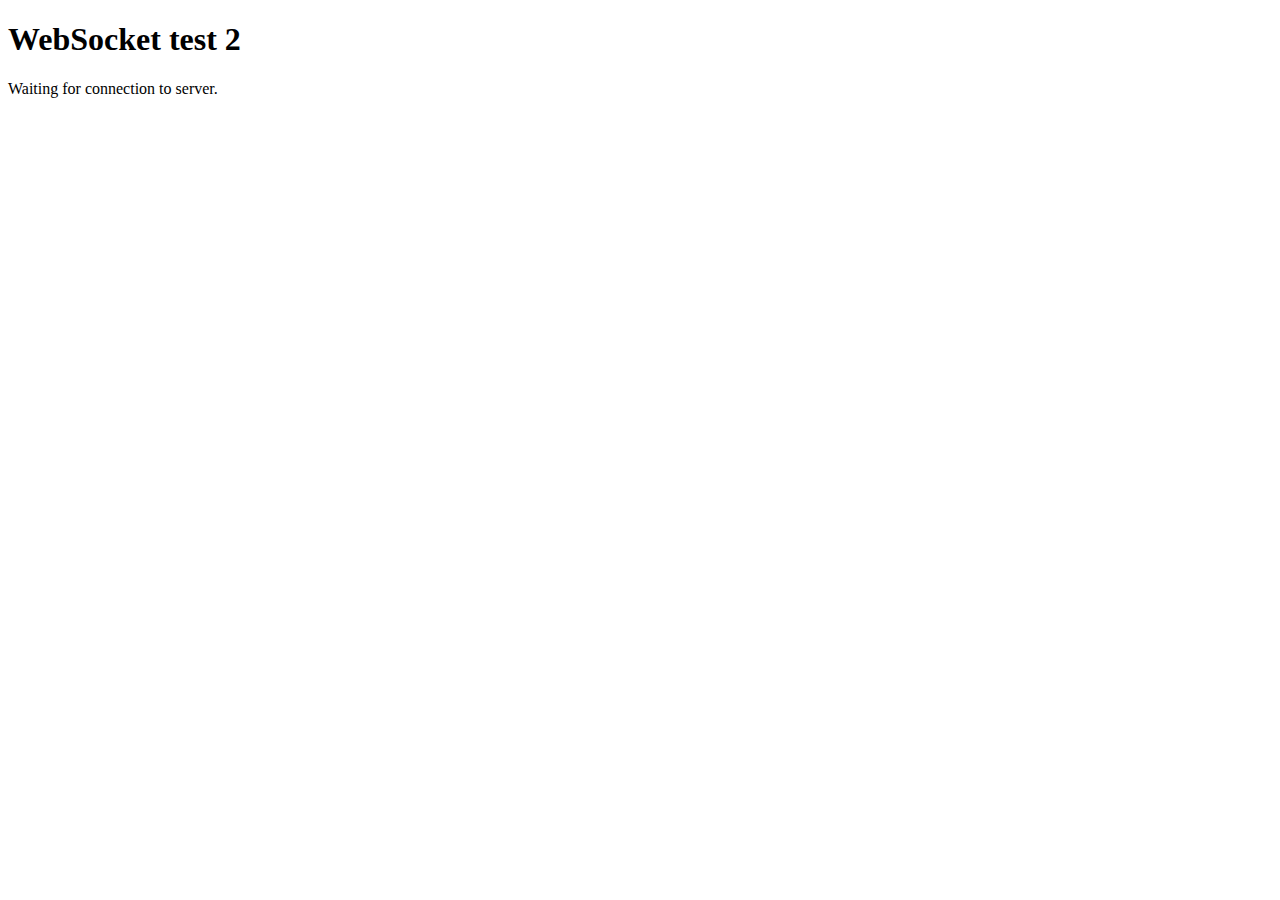
<file: Mongitor/WebContent/test.html>
<!DOCTYPE html>
<html>
<head>
<meta charset="ISO-8859-1">
<title>Mongitor</title>
</head>

<script src="jquery-3.2.1.min.js"></script>
<script src="websockets.js"></script>
<script type="text/javascript">
$(document).ready(function()
		{
	setupWebSocket();
		}

</script>


<body>
<h1>WebSocket test 2</h1>
<div id=websocket_status>Waiting for connection to server.</div>        
</body>


</html>
</file>
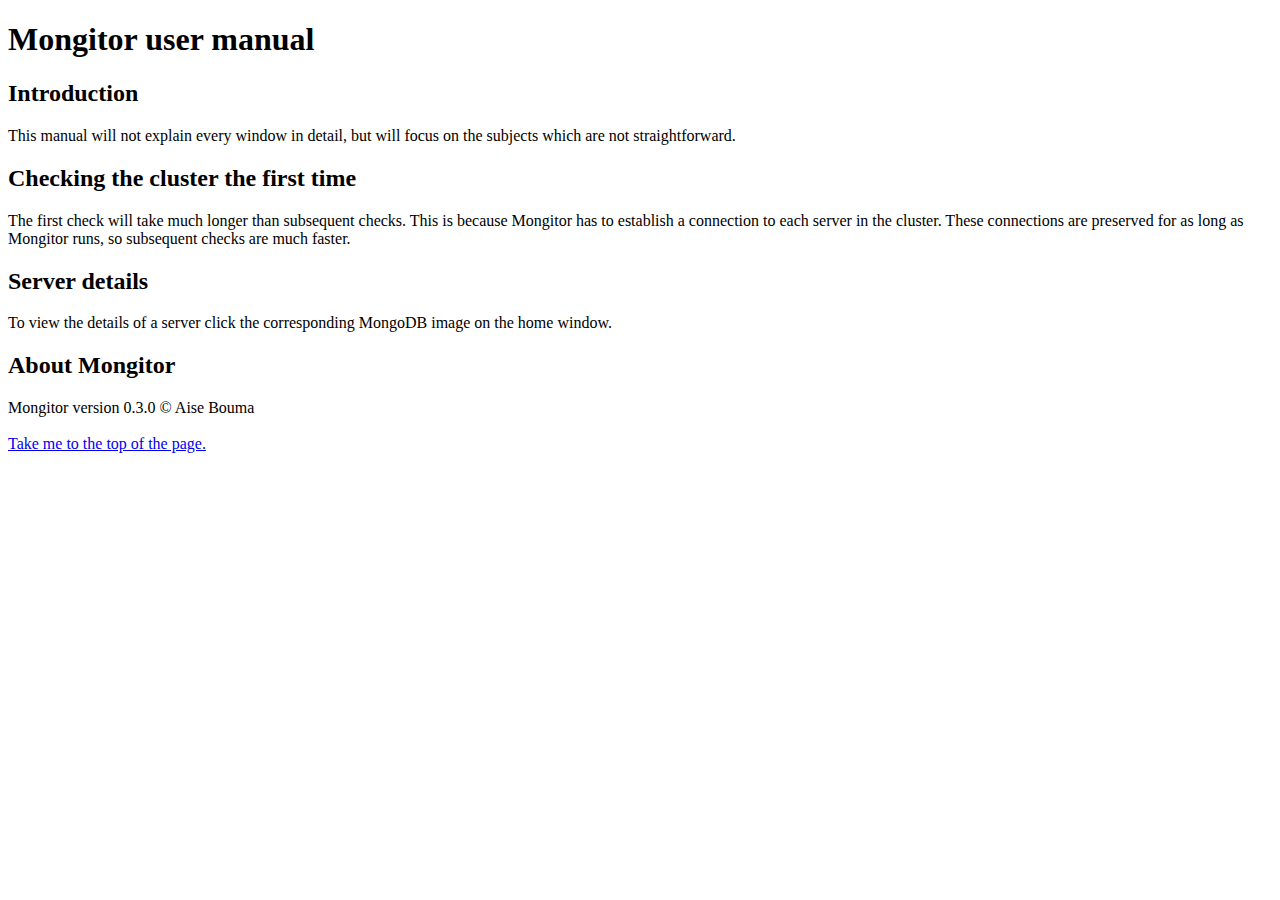
<file: Mongitor/WebContent/usermanual.html>
<!DOCTYPE html>
<html>
<head>
<meta charset="ISO-8859-1">
</head>
<body>
<h1 id="top">Mongitor user manual</h1>

<h2>Introduction</h2>
This manual will not explain every window in detail, but will focus on the subjects which are not straightforward.

<h2>Checking the cluster the first time</h2>
The first check will take much longer than subsequent checks. This is because Mongitor has to establish a connection to each
server in the cluster. These connections are preserved for as long as Mongitor runs, so subsequent checks are much faster.

<h2>Server details</h2>
To view the details of a server click the corresponding MongoDB image on the home window.

<h2>About Mongitor</h2>
Mongitor version 0.3.0
&copy; Aise Bouma
<br>
<br>
<a href="#top">Take me to the top of the page.</a>
</body>
</html>
</file>
